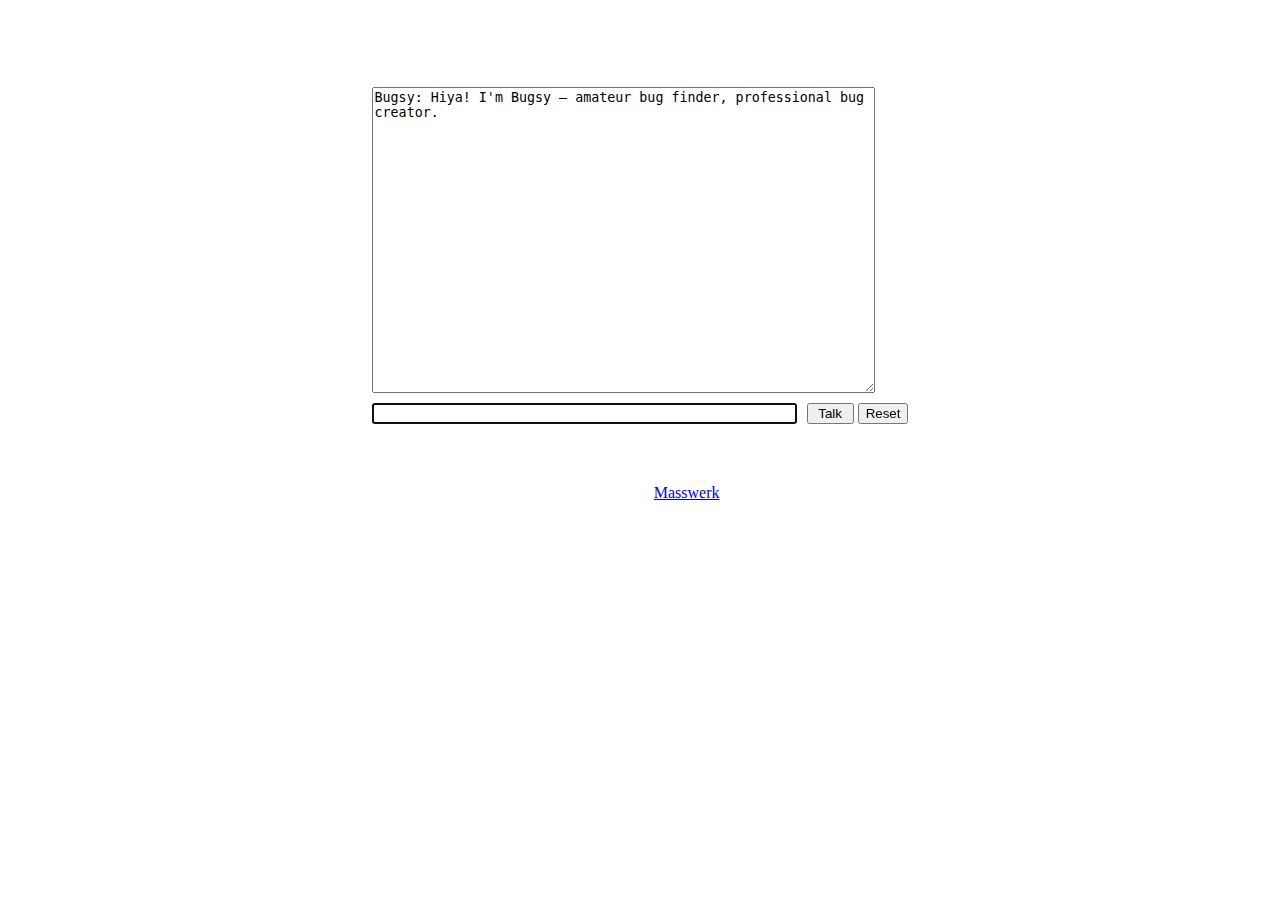
<file: eliza/eliza.html>
<HTML>
  <HEAD>
    <TITLE>Eliza (elizabot.js)</TITLE>
    <SCRIPT LANGUAGE="JavaScript" TYPE="text/javascript" SRC="elizabot.js"></SCRIPT>
    <SCRIPT LANGUAGE="JavaScript" TYPE="text/javascript" SRC="elizadata.js"></SCRIPT>
  
  <SCRIPT LANGUAGE="JavaScript" TYPE="text/javascript">
  <!--
  
  var eliza = new ElizaBot();
  var elizaLines = new Array();
  
  var displayCols = 60;
  var displayRows = 20;
  
  function elizaReset() {
    eliza.reset();
    elizaLines.length = 0;
    elizaStep();
  }
  
  function elizaStep() {
    var f = document.forms.e_form;
    var userinput = f.e_input.value;
    if (eliza.quit) {
      f.e_input.value = '';
      if (confirm("This session is over.\nStart over?")) elizaReset();
      f.e_input.focus();
      return;
    }
    else if (userinput != '') {
      var usr = 'YOU:   ' + userinput;
      var rpl ='Bugsy: ' + eliza.transform(userinput);
      elizaLines.push(usr);
      elizaLines.push(rpl);
      // display nicely
      // (fit to textarea with last line free - reserved for extra line caused by word wrap)
      var temp  = new Array();
      var l = 0;
      for (var i=elizaLines.length-1; i>=0; i--) {
        l += 1 + Math.floor(elizaLines[i].length/displayCols);
        if (l >= displayRows) break
        else temp.push(elizaLines[i]);
      }
      elizaLines = temp.reverse();
      f.e_display.value = elizaLines.join('\n');
    }
    else if (elizaLines.length == 0) {
      // no input and no saved lines -> output initial
      var initial = 'Bugsy: ' + eliza.getInitial();
      elizaLines.push(initial);
      f.e_display.value = initial + '\n';
    }
    f.e_input.value = '';
    f.e_input.focus();
  }
  
  //-->
  </SCRIPT>
  </HEAD>
  
  <BODY TOPMARGIN="0" LEFTMARGIN="0" RIGHTMARGIN="0" BOTTOMMARGIN="0" MARGINHEIGHT="0" MARGINWIDTH="0" STYLE="border:0" onload="window.setTimeout('elizaReset()',100)"><A NAME="top"></A>
  
  <CENTER>
  <P>&nbsp;</P>
  <H3 style="color:white">Meet Bugsy! Your friendly programming assistant!</H3>
  <TABLE BORDER="0" CELLSPACING="10" CELLPADDING="0">
  <FORM NAME="e_form" onsubmit="elizaStep();return false">
  <TR><TD COLSPAN="2"><TEXTAREA NAME="e_display" COLS="60" ROWS="20"></TEXTAREA></TD></TR>
  <TR VALIGN="middle">
    <TD><INPUT TYPE="text" NAME="e_input" SIZE="50"></TD>
    <TD ALIGN="right"><INPUT TYPE="submit" VALUE="&nbsp;Talk&nbsp;"> <INPUT TYPE="reset" VALUE="Reset" onClick="window.setTimeout('elizaReset()',100)"></TD>
  </TR>
  </FORM>
  </TABLE>
  </CENTER>
  
  <P>&nbsp;</P>
  <P ALIGN="center"style="color:white">Adapted from <a href="https://www.masswerk.at/elizabot/">Masswerk</a></p>
  </BODY>
  </HTML>
</file>
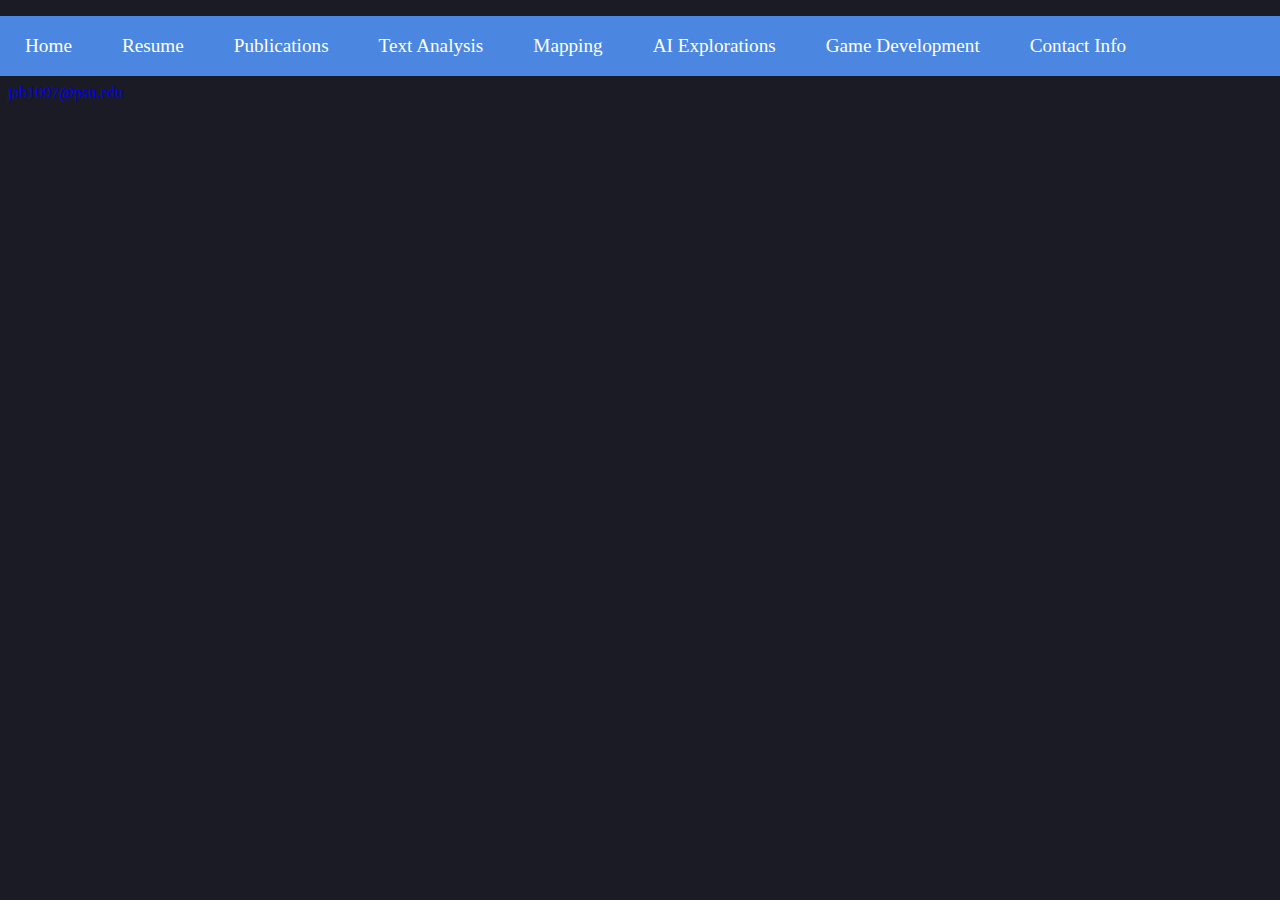
<file: HTML/contact.html>
<html>
  <head>
    <title>Jake Banta - Contact Info</title>
    <meta name="description" content="Contact Information">
    <meta charset="utf-8">
    <meta name="viewport" content="width=device-width, initial-scale=1.0">
    <link href="../CSS/style.css" rel="stylesheet" type="text/css">
  </head>
  <body>
    <ul class="nav">
      <li class="nav"><a href="../index.html">Home</a></li>
      <li class="nav"><a href="resume.html">Resume</a></li>
      <li class="nav"><a href="publications.html">Publications</a></li>
      <li class="nav"><a href="textAnalysis.html">Text Analysis</a></li>
      <li class="nav"><a href="mapping.html">Mapping</a></li>
      <li class="nav"><a href="ai.html">AI Explorations</a></li>
       <!--<li class="nav"><a href="twine.html">Twine Game</a></li> <!-->
      <li class="nav"><a href="gameDev.html">Game Development</a></li>
      <li class="nav"><a href="contact.html">Contact Info</a></li>
    </ul>
    <header></header>
    <p><a href="mailto:jab1097@psu.edu">jab1097@psu.edu</a></p>
  </body>
</html>
</file>
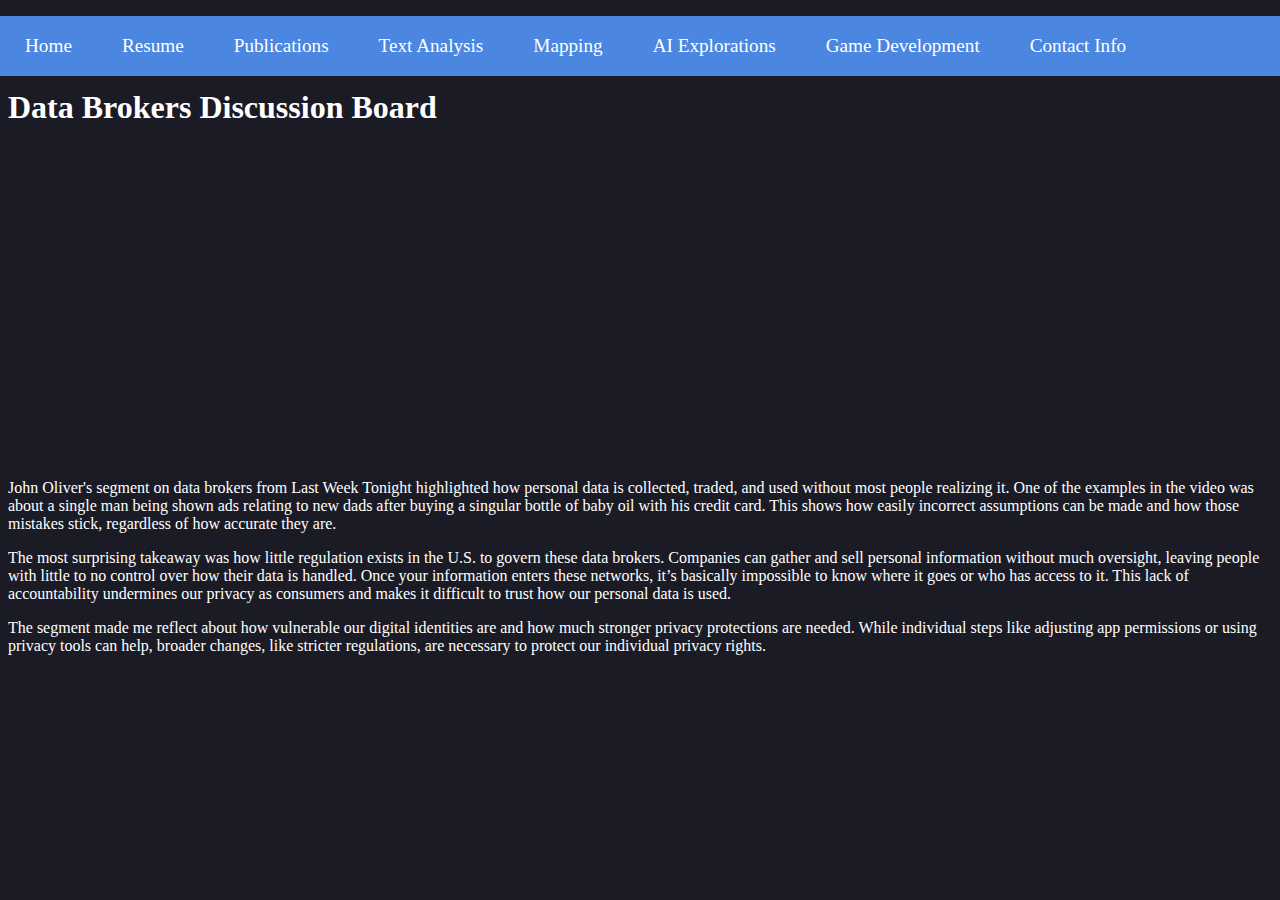
<file: HTML/publications.html>
<html>
  <head>
    <title>Jake Banta - Publications</title>
    <meta name="description" content="Publications from DIGIT 100">
    <meta charset="utf-8">
    <meta name="viewport" content="width=device-width, initial-scale=1.0">
    <link href="../CSS/style.css" rel="stylesheet" type="text/css">
  </head>
  <body>
    <ul class="nav">
      <li class="nav"><a href="../index.html">Home</a></li>
      <li class="nav"><a href="resume.html">Resume</a></li>
      <li class="nav"><a href="publications.html">Publications</a></li>
      <li class="nav"><a href="textAnalysis.html">Text Analysis</a></li>
      <li class="nav"><a href="mapping.html">Mapping</a></li>
      <li class="nav"><a href="ai.html">AI Explorations</a></li>
       <!--<li class="nav"><a href="twine.html">Twine Game</a></li> <!-->
      <li class="nav"><a href="gameDev.html">Game Development</a></li>
      <li class="nav"><a href="contact.html">Contact Info</a></li>
    </ul>
    <h1>Data Brokers Discussion Board</h1>
    <iframe width="560" height="315" 
    src="https://www.youtube.com/embed/wqn3gR1WTcA" 
    frameborder="0" 
    allowfullscreen>
</iframe>
    <p>John Oliver's segment on data brokers from Last Week Tonight highlighted how personal data is collected, traded, and used without most people realizing it. One of the examples in the video was about a single man being shown ads relating to new dads after buying a singular bottle of baby oil with his credit card. This shows how easily incorrect assumptions can be made and how those mistakes stick, regardless of how accurate they are.</p>
    <p>The most surprising takeaway was how little regulation exists in the U.S. to govern these data brokers. Companies can gather and sell personal information without much oversight, leaving people with little to no control over how their data is handled. Once your information enters these networks, it’s basically impossible to know where it goes or who has access to it. This lack of accountability undermines our privacy as consumers and makes it difficult to trust how our personal data is used.</p>
    <p>The segment made me reflect about how vulnerable our digital identities are and how much stronger privacy protections are needed. While individual steps like adjusting app permissions or using privacy tools can help, broader changes, like stricter regulations, are necessary to protect our individual privacy rights.</p>
  </body>
</html>
</file>
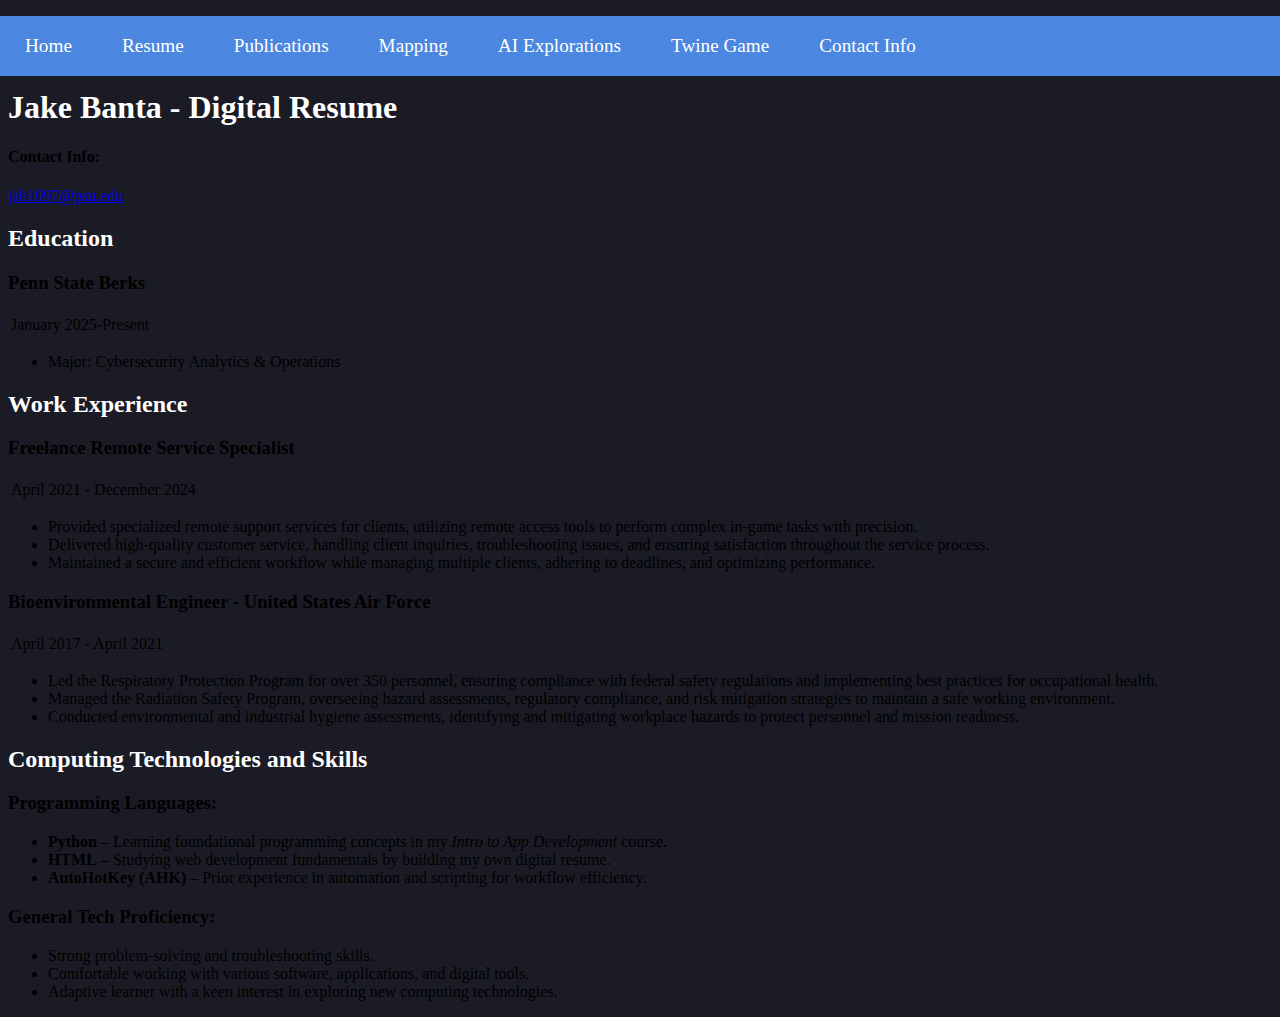
<file: HTML/resume.html>
<html>
  <head>
    <title>Jake Banta - Resume</title>
    <meta name="description" content="Resume for DIGIT 100">
    <meta charset="utf-8">
    <meta name="viewport" content="width=device-width, initial-scale=1.0">
    <link href="../CSS/style.css" rel="stylesheet" type="text/css">
  </head>
  <body>
    <ul class="nav">
      <li class="nav"><a href="../index.html">Home</a></li>
      <li class="nav"><a href="resume.html">Resume</a></li>
      <li class="nav"><a href="publications.html">Publications</a></li>
      <li class="nav"><a href="mapping.html">Mapping</a></li>
      <li class="nav"><a href="ai.html">AI Explorations</a></li>
      <li class="nav"><a href="twine.html">Twine Game</a></li>
      <li class="nav"><a href="contact.html">Contact Info</a></li>
    </ul>
    <header class="resume">
      <h1>Jake Banta - Digital Resume</h1>
      <h4>Contact Info:</h4>
      <p><a href="mailto:jab1097@psu.edu">jab1097@psu.edu</a></p>
    </header>
    <section>
      <h2>Education</h2>
      <h3>Penn State Berks</h3>
      <table>
        <tr>
          <td class="right">January 2025-Present</td>
        </tr>
      </table>
      <ul>
        <li>Major: Cybersecurity Analytics & Operations</li>
      </ul>
      <h2>Work Experience</h2>
      <h3>Freelance Remote Service Specialist</h3>
      <table>
        <tr>
          <td class="right">April 2021 - December 2024</td>
        </tr>
      </table>
      <ul>
        <li>Provided specialized remote support services for clients, utilizing remote access tools to perform complex in-game tasks with precision.</li>
        <li>Delivered high-quality customer service, handling client inquiries, troubleshooting issues, and ensuring satisfaction throughout the service process.</li>
        <li>Maintained a secure and efficient workflow while managing multiple clients, adhering to deadlines, and optimizing performance.</li>
      </ul>
      <h3>Bioenvironmental Engineer - United States Air Force</h3>
      <table>
        <tr>
          <td class="right">April 2017 - April 2021</td>
        </tr>
      </table>
      <ul>
        <li>Led the Respiratory Protection Program for over 350 personnel, ensuring compliance with federal safety regulations and implementing best practices for occupational health.</li>
        <li>Managed the Radiation Safety Program, overseeing hazard assessments, regulatory compliance, and risk mitigation strategies to maintain a safe working environment.</li>
        <li>Conducted environmental and industrial hygiene assessments, identifying and mitigating workplace hazards to protect personnel and mission readiness.</li>
      </ul>
      <h2>Computing Technologies and Skills</h2>
      <h3>Programming Languages:</h3>
      <ul>
          <li><strong>Python</strong> – Learning foundational programming concepts in my <em>Intro to App Development</em> course.</li>
          <li><strong>HTML</strong> – Studying web development fundamentals by building my own digital resume.</li>
          <li><strong>AutoHotKey (AHK)</strong> – Prior experience in automation and scripting for workflow efficiency.</li>
      </ul>
      <h3>General Tech Proficiency:</h3>
      <ul>
          <li>Strong problem-solving and troubleshooting skills.</li>
          <li>Comfortable working with various software, applications, and digital tools.</li>
          <li>Adaptive learner with a keen interest in exploring new computing technologies.</li>
      </ul>
    </section>
  </body>
</html>
</file>
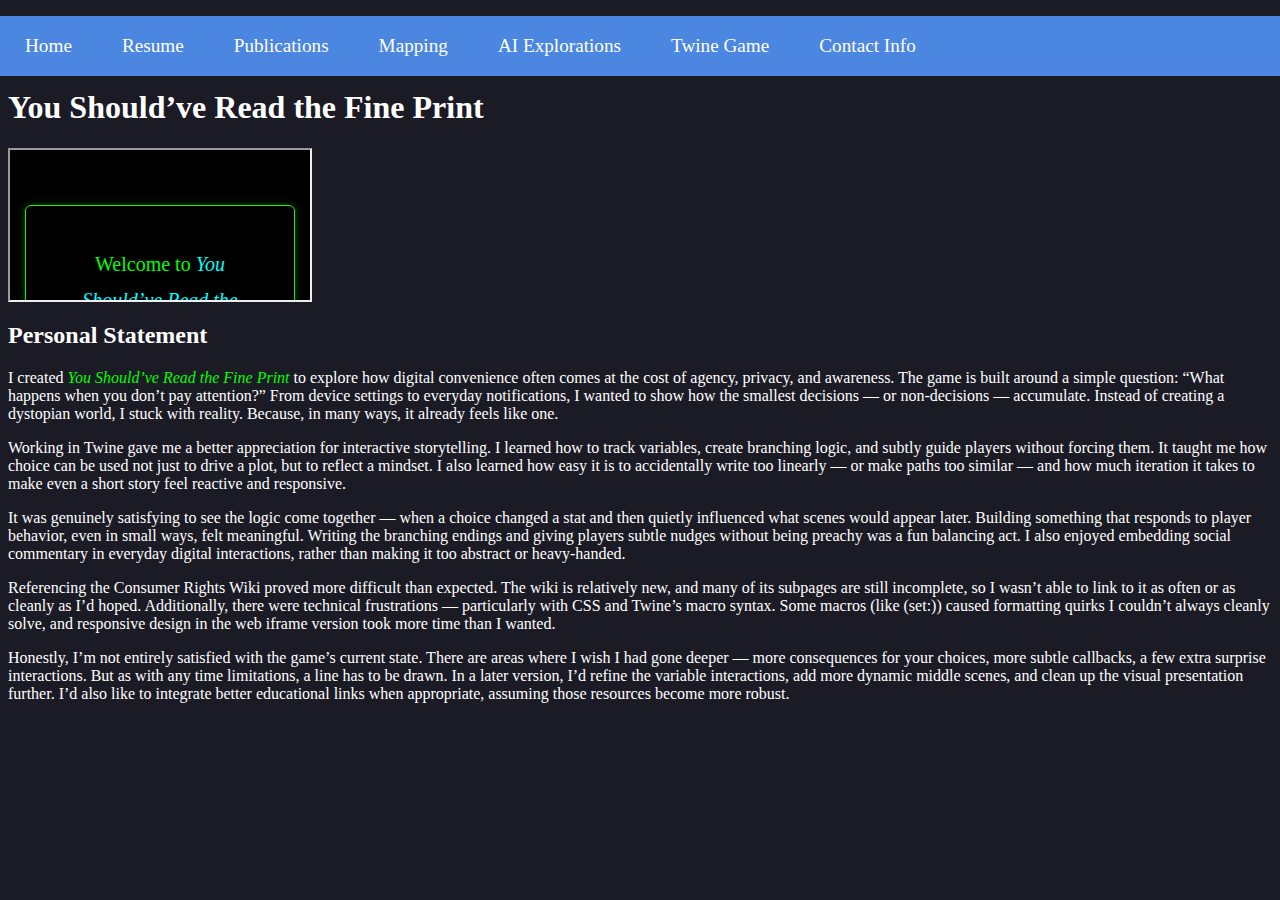
<file: HTML/twine.html>
<html>
  <head>
    <title>You Should’ve Read the Fine Print</title>
    <meta name="description" content="You Should’ve Read the Fine Print">
    <meta charset="utf-8">
    <meta name="viewport" content="width=device-width, initial-scale=1.0">
    <link href="../CSS/style.css" rel="stylesheet" type="text/css">
  </head>
  <body class="twine-page">
    <ul class="nav">
      <li class="nav"><a href="../index.html">Home</a></li>
      <li class="nav"><a href="resume.html">Resume</a></li>
      <li class="nav"><a href="publications.html">Publications</a></li>
      <li class="nav"><a href="mapping.html">Mapping</a></li>
      <li class="nav"><a href="ai.html">AI Explorations</a></li>
      <li class="nav"><a href="twine.html">Twine Game</a></li>
      <li class="nav"><a href="contact.html">Contact Info</a></li>
    </ul>
    <div class="twine">
      <h1>You Should’ve Read the Fine Print</h1>
      <iframe class="twine" src="../Twine/game.html"></iframe>
    </div>
    <div class="twine">
      <h2 class="twine">Personal Statement</h2>
      <p>I created <em style="color:#0f0"> You Should’ve Read the Fine Print</em> to explore how digital convenience often comes at the cost of agency, privacy, and awareness. The game is built around a simple question: “What happens when you don’t pay attention?” From device settings to everyday notifications, I wanted to show how the smallest decisions — or non-decisions — accumulate. Instead of creating a dystopian world, I stuck with reality. Because, in many ways, it already feels like one.</p>
      <p>Working in Twine gave me a better appreciation for interactive storytelling. I learned how to track variables, create branching logic, and subtly guide players without forcing them. It taught me how choice can be used not just to drive a plot, but to reflect a mindset. I also learned how easy it is to accidentally write too linearly — or make paths too similar — and how much iteration it takes to make even a short story feel reactive and responsive.</p>
      <p>It was genuinely satisfying to see the logic come together — when a choice changed a stat and then quietly influenced what scenes would appear later. Building something that responds to player behavior, even in small ways, felt meaningful. Writing the branching endings and giving players subtle nudges without being preachy was a fun balancing act. I also enjoyed embedding social commentary in everyday digital interactions, rather than making it too abstract or heavy-handed.</p>
      <p>Referencing the Consumer Rights Wiki proved more difficult than expected. The wiki is relatively new, and many of its subpages are still incomplete, so I wasn’t able to link to it as often or as cleanly as I’d hoped. Additionally, there were technical frustrations — particularly with CSS and Twine’s macro syntax. Some macros (like (set:)) caused formatting quirks I couldn’t always cleanly solve, and responsive design in the web iframe version took more time than I wanted.</p>
      <p>Honestly, I’m not entirely satisfied with the game’s current state. There are areas where I wish I had gone deeper — more consequences for your choices, more subtle callbacks, a few extra surprise interactions. But as with any time limitations, a line has to be drawn. In a later version, I’d refine the variable interactions, add more dynamic middle scenes, and clean up the visual presentation further. I’d also like to integrate better educational links when appropriate, assuming those resources become more robust.</p>
    </div>
  </body>
</html>
</file>
<file: CSS/style.css>
body {
    background-color: #1B1B25;
}

h1 {
    color: rgb(255, 255, 255);
}
p {
    color: white;
}
h2 {
    color: white;
}


ul.nav {
    list-style-type: none;
    background-color: #4b86e0;
    position: fixed; 
    top: 0;
    left: 0;
    width: 100%;
    height: 60px; 
    display: flex; 
    align-items: center;
    padding: 0;
}

li.nav {
    float: left;
}

li.nav a {
    font-family: "Garamond", serif;
    font-size: 1.2em;
    display: block;
    color: white;
    text-align: center;
    padding: 14px 25px;
    text-decoration: none;
}

li.nav a:hover {
    background-color: #dbdfdf7e;
}

body::before {
    content: "";
    display: block;
    height: 60px; 
}
</file>
